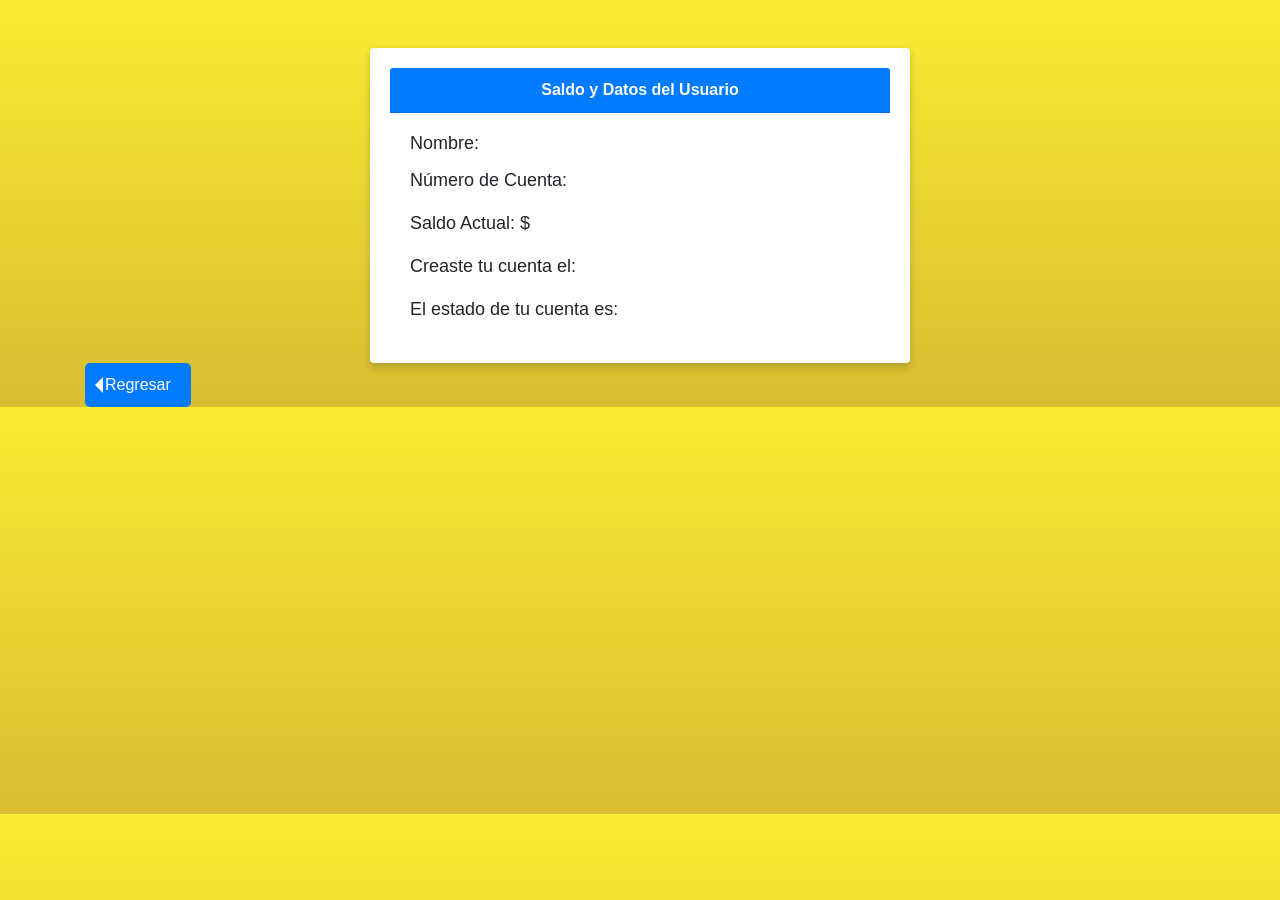
<file: frontend/public/consulta.html>
<!DOCTYPE html>
<html lang="en">
<head>
    <meta charset="UTF-8">
    <meta name="viewport" content="width=device-width, initial-scale=1.0">
    
    <link rel="stylesheet" href="https://maxcdn.bootstrapcdn.com/bootstrap/4.5.2/css/bootstrap.min.css">
    <link rel="stylesheet" href="../src/styles/consulta.css">
    <title>Consulta de Saldo</title>
</head>
<body>
    <div class="container mt-5">
        <div class="row">
            <div class="col-lg-6 mx-auto">
                <div class="card">
                    <div class="card-header">
                        Saldo y Datos del Usuario
                    </div>
                    <div class="card-body">
                        <h5 class="card-title">Nombre: <span id="user-name"></span></h5>
                        <p class="card-text">Número de Cuenta: <span id="account-number"></span></p>
                        <p class="card-text">Saldo Actual: $<span id="user-balance"></span></p>
                        <p class="card-text">Creaste tu cuenta el: <span id="create-acount"></span></p>
                        <p class="card-text">El estado de tu cuenta es: <span id="state-acount"></span></p>
                    </div>
                </div>
            </div>
        </div>
        <a href="../public/operaciones.html">
            <button class="back-button">
                <span class="arrow-left"></span>
                Regresar
            </button>
        </a>
    </div>

   <script type="module" src="../src/js/consulta.saldo.js"></script>
</body>
</html>
</file>
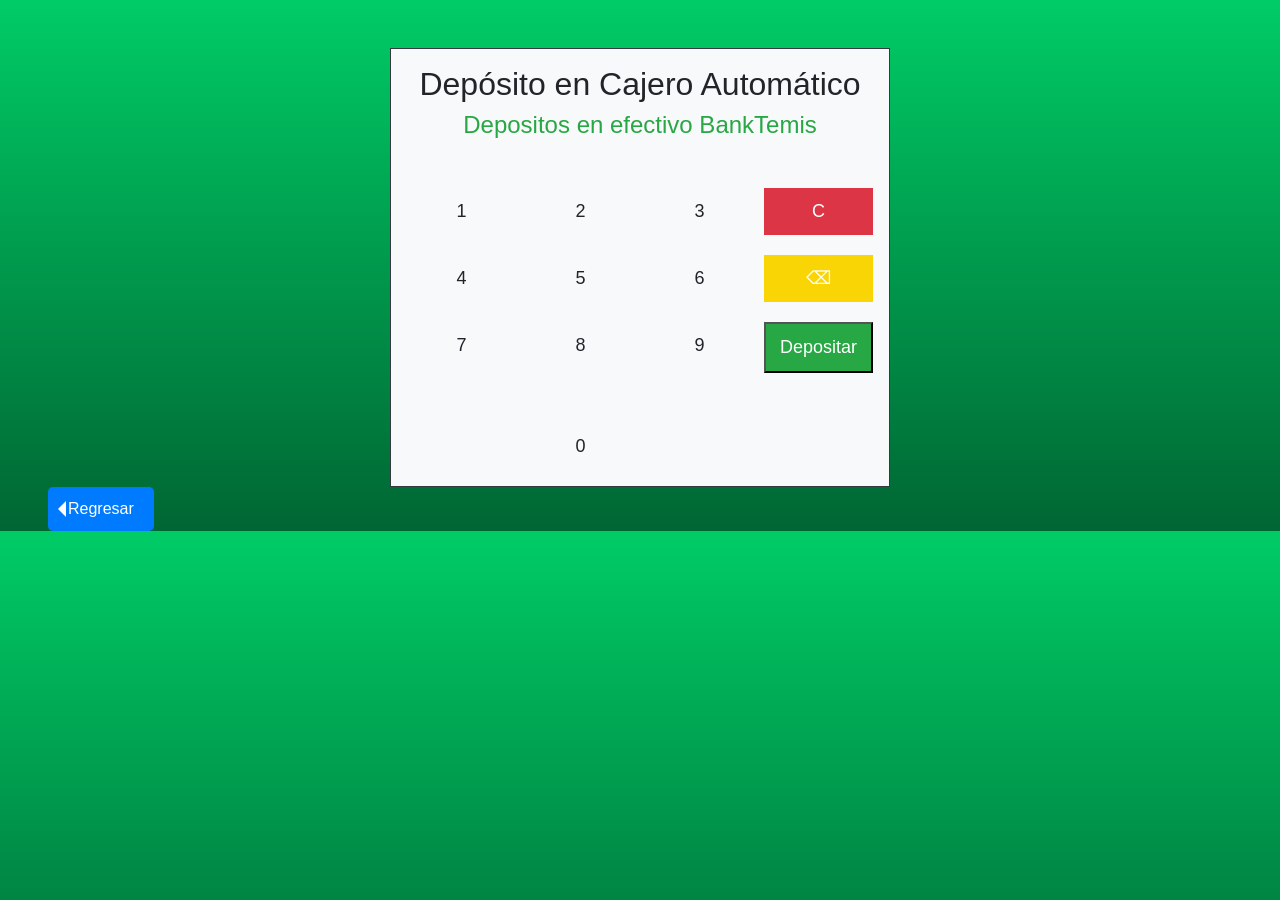
<file: frontend/public/deposito.html>
<!DOCTYPE html>
<html lang="en">
<head>
  <meta charset="UTF-8">
  <meta name="viewport" content="width=device-width, initial-scale=1.0">
  <title>Cajero Automático</title>
  <link rel="stylesheet" href="https://maxcdn.bootstrapcdn.com/bootstrap/4.5.2/css/bootstrap.min.css">
  <link rel="stylesheet" href="../src/styles/depositos.css">

</head>
<body>
  <div class="container bg-light mt-5 border border-dark p-3">
    <h2>Depósito en Cajero Automático</h2>
    <h4>Depositos en efectivo BankTemis</h4>
        <form method="POST" id="deposito">
            <div class="display" id="display">
            </div>
            <div class="keyboard-container">
                <div class="keyboard-button" id="button-1">1</div>
                <div class="keyboard-button" id="button-2">2</div>
                <div class="keyboard-button" id="button-3">3</div>
            <div class="keyboard-button red-button" id="button-cancel">C</div>
            
            </div>
            <div class="keyboard-container">
                <div class="keyboard-button" id="button-4">4</div>
                <div class="keyboard-button" id="button-5">5</div>
                <div class="keyboard-button" id="button-6">6</div>
            <div class="keyboard-button yellow-button" id="button-clear">&#9003;</div>
            </div>
            <div class="keyboard-container">
                <div class="keyboard-button" id="button-7">7</div>
                <div class="keyboard-button" id="button-8">8</div>
                <div class="keyboard-button" id="button-9">9</div>
            
            <button class="keyboard-button green-button" type="submit" id="button-deposit">Depositar</button>
            <div class="keyboard-button empty-button"></div>
            </div>
            <div class="keyboard-container">
            <div class="keyboard-button empty-button"></div>
            <div class="keyboard-button" id="button-0">0</div>
            
            <div class="keyboard-button empty-button"></div>
            </div>
            <div id="message"></div>
        </form>
       
  </div>
  <a  class="m-5" href="../public/operaciones.html">
    <button class="back-button">
        <span class="arrow-left"></span>
        Regresar
    </button>
</a>
  <script type="module" src="../src/js/movimientos.js"></script>
</body>
</html>
</file>
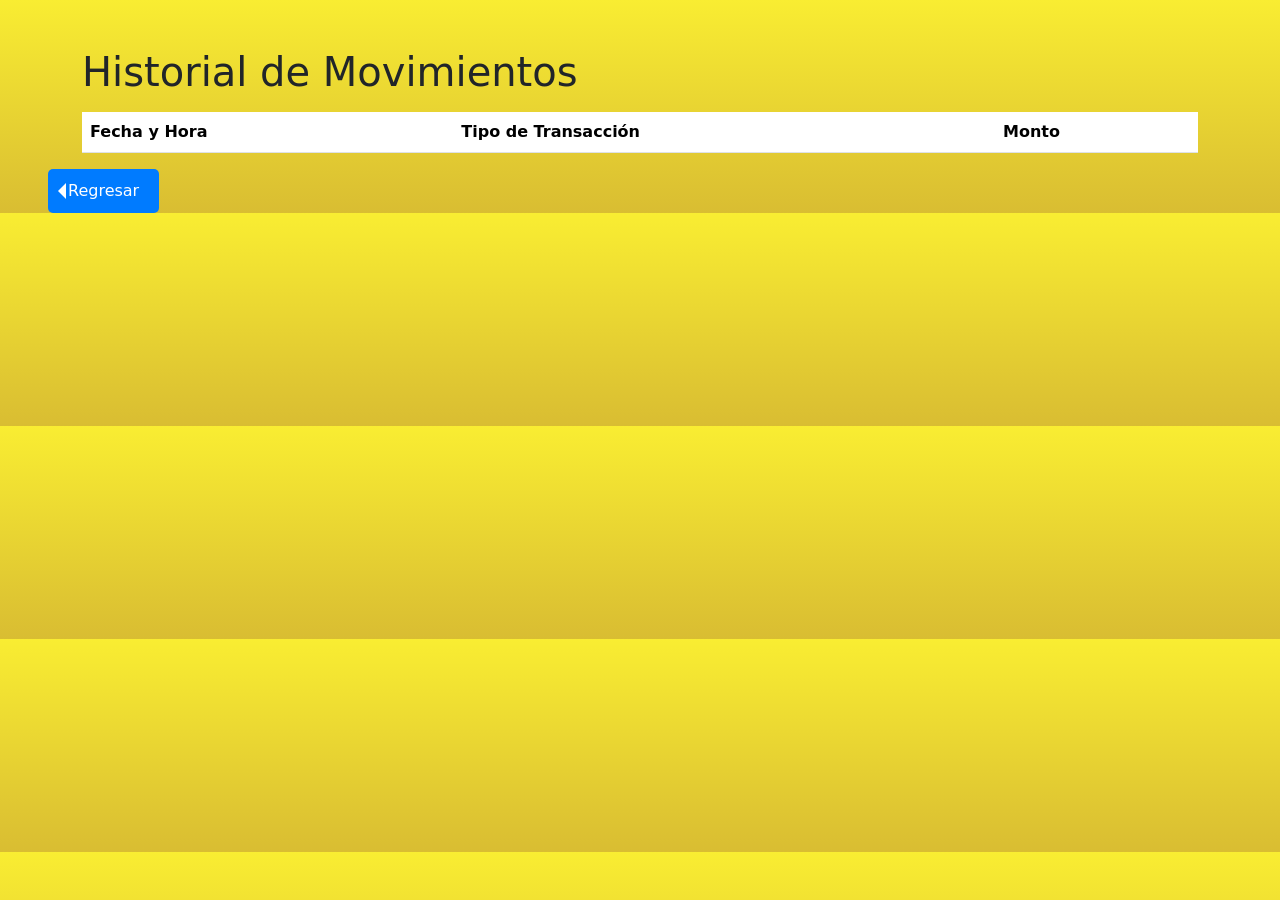
<file: frontend/public/historial.html>
<!DOCTYPE html>
<html lang="en">
<head>
  <meta charset="UTF-8">
  <meta name="viewport" content="width=device-width, initial-scale=1.0">
  <title>Historial de Movimientos</title>
  <link rel="stylesheet" href="../src/styles/consulta.css">
  <link href="https://cdn.jsdelivr.net/npm/bootstrap@5.3.0/dist/css/bootstrap.min.css" rel="stylesheet">
</head>
<body>
  <div class="container mt-5">
    <h1>Historial de Movimientos</h1>
    <table class="table mt-3">
      <thead>
        <tr>
          <th>Fecha y Hora</th>
          <th>Tipo de Transacción</th>
          <th>Monto</th>
        </tr>
      </thead>
      <tbody id="movimientos-table">
        <!-- para meter transsaciones desde js -->
      </tbody>
    </table>
  </div>
  <a  class="m-5" href="../public/operaciones.html">
    <button class="back-button">
        <span class="arrow-left"></span>
        Regresar
    </button>
  <script type="module" src="../src/js/historial.js"></script>
</body>
</html>
</file>
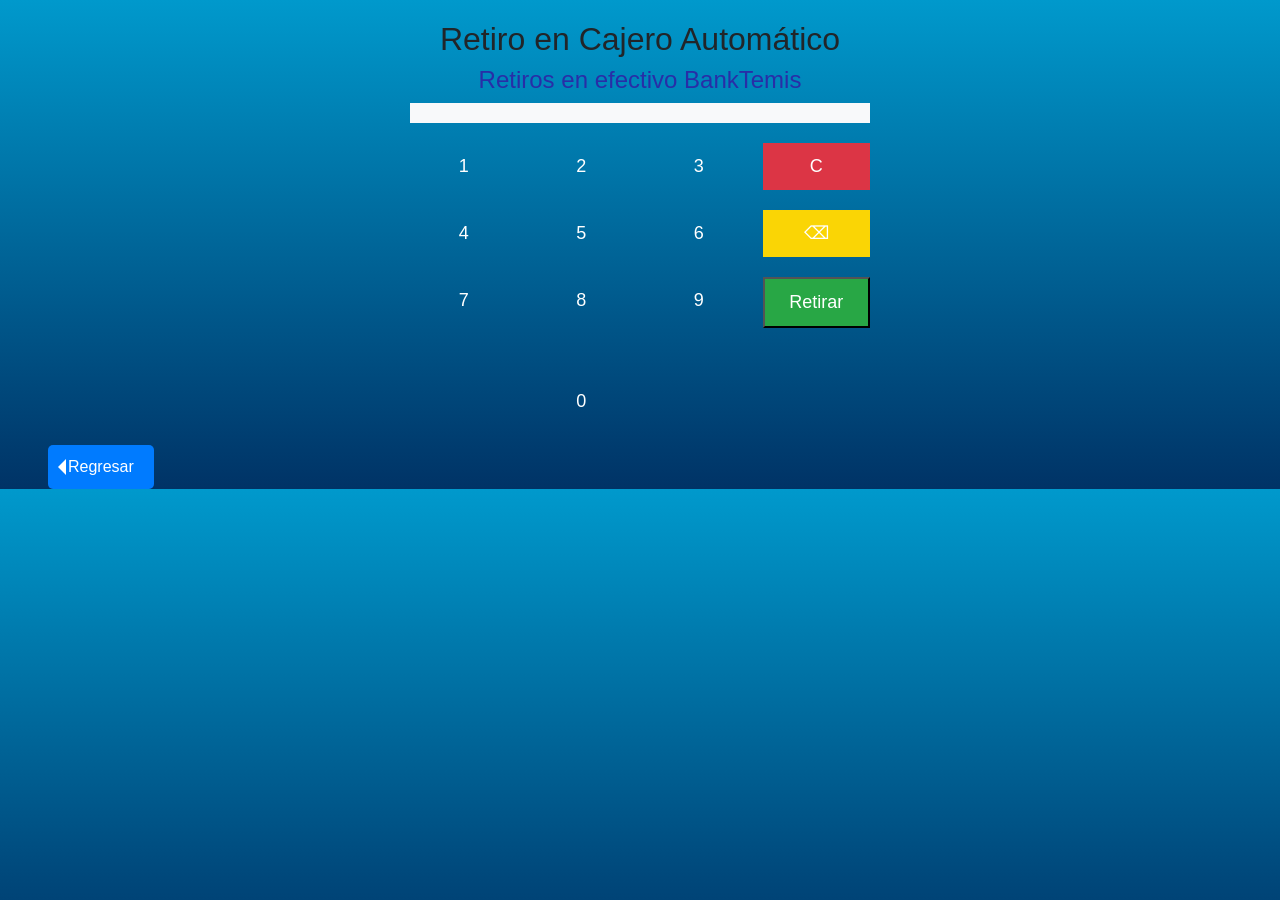
<file: frontend/public/retirar.html>
<!DOCTYPE html>
<html lang="en">
<head>
  <meta charset="UTF-8">
  <meta name="viewport" content="width=device-width, initial-scale=1.0">
  <title>Cajero Automático</title>
  <link rel="stylesheet" href="https://maxcdn.bootstrapcdn.com/bootstrap/4.5.2/css/bootstrap.min.css">
  <link rel="stylesheet" href="../src/styles/retiros.css">

</head>
<body>
  <div class="container">
    <h2>Retiro en Cajero Automático</h2>
    <h4>Retiros en efectivo BankTemis</h4>
        <form method="POST" id="retiro">
            <div class="display" id="display">
            </div>
            <div class="keyboard-container">
                <div class="keyboard-button text-white" id="button-1">1</div>
                <div class="keyboard-button text-white" id="button-2">2</div>
                <div class="keyboard-button text-white" id="button-3">3</div>
            <div class="keyboard-button red-button text-white" id="button-cancel">C</div>
            
            </div>
            <div class="keyboard-container">
                <div class="keyboard-button text-white" id="button-4">4</div>
                <div class="keyboard-button text-white" id="button-5">5</div>
                <div class="keyboard-button text-white" id="button-6">6</div>
            <div class="keyboard-button yellow-button" id="button-clear">&#9003;</div>
            </div>
            <div class="keyboard-container">
                <div class="keyboard-button text-white" id="button-7">7</div>
                <div class="keyboard-button text-white" id="button-8">8</div>
                <div class="keyboard-button text-white" id="button-9">9</div>
            
            <button class="keyboard-button green-button" type="submit" id="button-deposit">Retirar</button>
            <div class="keyboard-button empty-button"></div>
            </div>
            <div class="keyboard-container">
            <div class="keyboard-button empty-button"></div>
            <div class="keyboard-button text-white" id="button-0">0</div>
            
            <div class="keyboard-button empty-button"></div>
            </div>
            <div id="message"></div>
        </form>
      
  </div>
  <a  class="m-5" href="../public/operaciones.html">
    <button class="back-button">
        <span class="arrow-left"></span>
        Regresar
    </button>
</a>
  <script type="module" src="../src/js/retiros.js"></script>
</body>
</html>
</file>
<file: frontend/src/styles/consulta.css>
body {
    background: linear-gradient(rgba(249, 237, 50, 1), #D9BD32);
  }
.card {
    border: none;
    box-shadow: 0 4px 8px 0 rgba(0, 0, 0, 0.2);
    transition: 0.3s;
    padding: 20px;
}

.card-header {
    background-color: #007BFF;
    color: white;
    text-align: center;
    padding: 10px;
    font-weight: bold;
}

.card-title, .card-text {
    font-size: 18px;
}

.back-button {
    background-color: #007bff;
    color: #fff;
    padding: 10px 20px;
    border: none;
    border-radius: 5px;
    cursor: pointer;
    font-size: 16px;
    position: relative;
    overflow: hidden;
  }
  
  .arrow-left {
    position: absolute;
    left: 10px;
    top: 50%;
    transform: translateY(-50%);
    width: 0;
    height: 0;
    border-top: 8px solid transparent;
    border-bottom: 8px solid transparent;
    border-right: 8px solid white;
  }
</file>
<file: frontend/src/styles/depositos.css>
body {
  background-image: linear-gradient(to bottom, #00cc66, #006633);
}

.container {
    max-width: 500px;
    margin: auto;
    padding: 20px;
    text-align: center;
  }

  .keyboard-container {
    display: grid;
    grid-template-columns: repeat(4, 1fr);
    gap: 10px;
    margin-top: 20px;
  }

  .display {
    background-color: #f8f9fa;
    padding: 10px;
    text-align: right;
  }

  .keyboard-button {
    padding: 10px;
    font-size: 18px;
    text-align: center;
    cursor: pointer;
    transition: background-color 0.2s;
  }

  .keyboard-button:hover {
    background-color: #e9ecef;
  }

  .green-button {
    background-color: #28a745;
    color: white;
  }

  .red-button {
    background-color: #dc3545;
    color: white;
  }
  .yellow-button {
    background-color: #fad505;
    color: white;
  }

  .empty-button {
    background-color: transparent;
    border: none; }
    
    
.back-button {
  background-color: #007bff;
  color: #fff;
  padding: 10px 20px;
  border: none;
  border-radius: 5px;
  cursor: pointer;
  font-size: 16px;
  position: relative;
  overflow: hidden;
}
.arrow-left {
  position: absolute;
  left: 10px;
  top: 50%;
  transform: translateY(-50%);
  width: 0;
  height: 0;
  border-top: 8px solid transparent;
  border-bottom: 8px solid transparent;
  border-right: 8px solid white;
}

h4{
  color: #28a745;
}
</file>
<file: frontend/src/styles/retiros.css>
body {
        background-image: linear-gradient(to bottom, #0099cc, #003366);
      }
      
  
  
  .container {
      max-width: 500px;
      margin: auto;
      padding: 20px;
      text-align: center;
    }
  
    .keyboard-container {
      display: grid;
      grid-template-columns: repeat(4, 1fr);
      gap: 10px;
      margin-top: 20px;
    }
  
    .display {
      background-color: #f8f9fa;
      padding: 10px;
      text-align: right;
    }
  
    .keyboard-button {
      padding: 10px;
      font-size: 18px;
      text-align: center;
      cursor: pointer;
      transition: background-color 0.2s;
    }
  
    .keyboard-button:hover {
      background-color: #e9ecef;
    }
  
    .green-button {
      background-color: #28a745;
      color: white;
    }
  
    .red-button {
      background-color: #dc3545;
      color: white;
    }
    .yellow-button {
      background-color: #fad505;
      color: white;
    }
  
    .empty-button {
      background-color: transparent;
      border: none; }
      
      
  .back-button {
    background-color: #007bff;
    color: #fff;
    padding: 10px 20px;
    border: none;
    border-radius: 5px;
    cursor: pointer;
    font-size: 16px;
    position: relative;
    overflow: hidden;
  }
  .arrow-left {
    position: absolute;
    left: 10px;
    top: 50%;
    transform: translateY(-50%);
    width: 0;
    height: 0;
    border-top: 8px solid transparent;
    border-bottom: 8px solid transparent;
    border-right: 8px solid white;
  }
  
  h4{
    color: #282ea7;
    
  }
</file>
